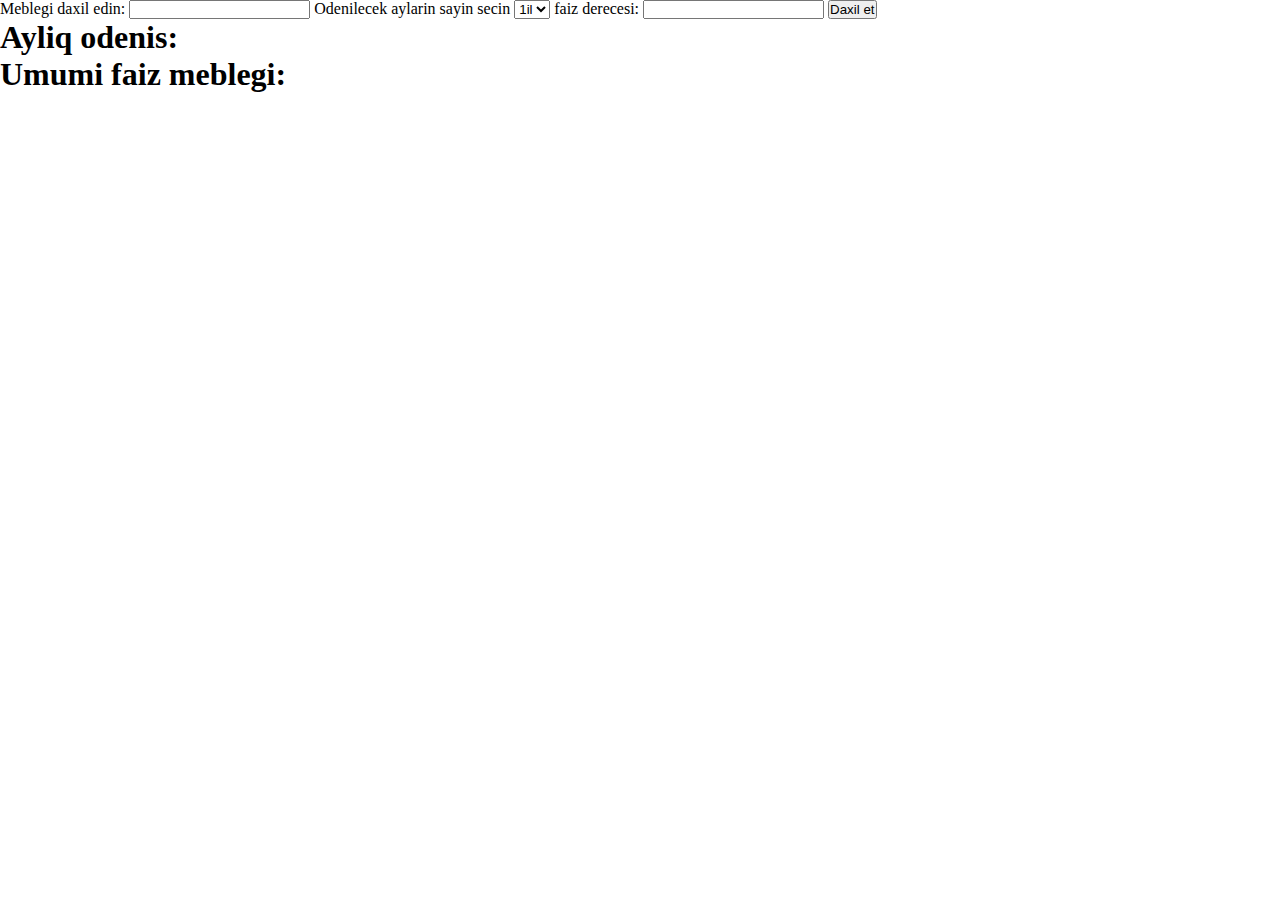
<file: Front-End JS3/index.html>
<!DOCTYPE html>
<html lang="en">
<head>
    <meta charset="UTF-8">
    <meta http-equiv="X-UA-Compatible" content="IE=edge">
    <meta name="viewport" content="width=device-width, initial-scale=1.0">
    <title>Document</title>
    <link rel="stylesheet" href="CSS/style.css">
</head>
<body>
    Meblegi daxil edin: <input id="mebleg">

    Odenilecek aylarin sayin secin

    <select id="ay">
        <option value="12" selected>1il</option>
        <option value="24">2il</option>
        <option value="36">3il</option>
        <option value="48">4il</option>
        <option value="60">5il</option>
    </select>
    faiz derecesi:  <input id="faiz" type="text">
    <button onclick="Check()">Daxil et</button>


    
    <script src="JS/main.js"></script>

    <h1>Ayliq odenis:</h1> <span id="ayliq_odenis">0</span>

    <h1>Umumi faiz meblegi:</h1> <span id="faizli_mebleg">0</span>
</body>
</html>
</file>
<file: Front-End JS3/CSS/style.css>
*{
    margin: 0;
    padding: 0;
    box-sizing: border-box;
}
span{
    display: none;
}
</file>
